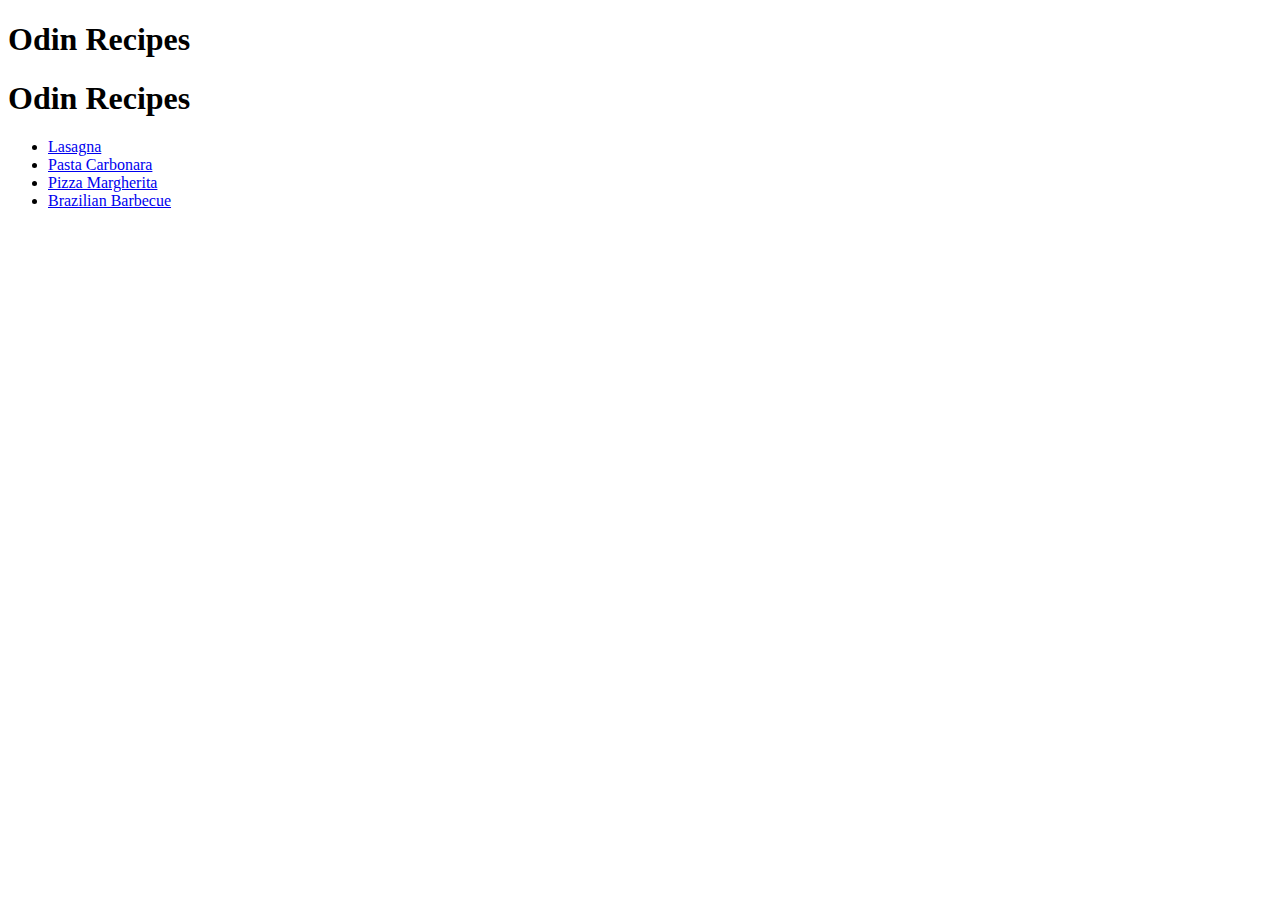
<file: index.html>
<!DOCTYPE html>
<html lang="en">
  <head>
    <meta charset="UTF-8">
    <meta name="viewport" content="width=device-width, initial-scale=1.0">
    <title>Odin Recipes</title>
  </head>
  <body>
    <h1>Odin Recipes</h1>
    <h1>Odin Recipes</h1>

    <ul>
      <li><a href="recipes/lasagna.html">Lasagna</a></li>
      <li><a href="recipes/carbonara.html">Pasta Carbonara</a></li>
      <li><a href="recipes/pizza-margherita.html">Pizza Margherita</a></li>
      <li><a href="recipes/brazilian-barbecue.html">Brazilian Barbecue</a></li>
    </ul>
    
  </body>
</html>
</file>
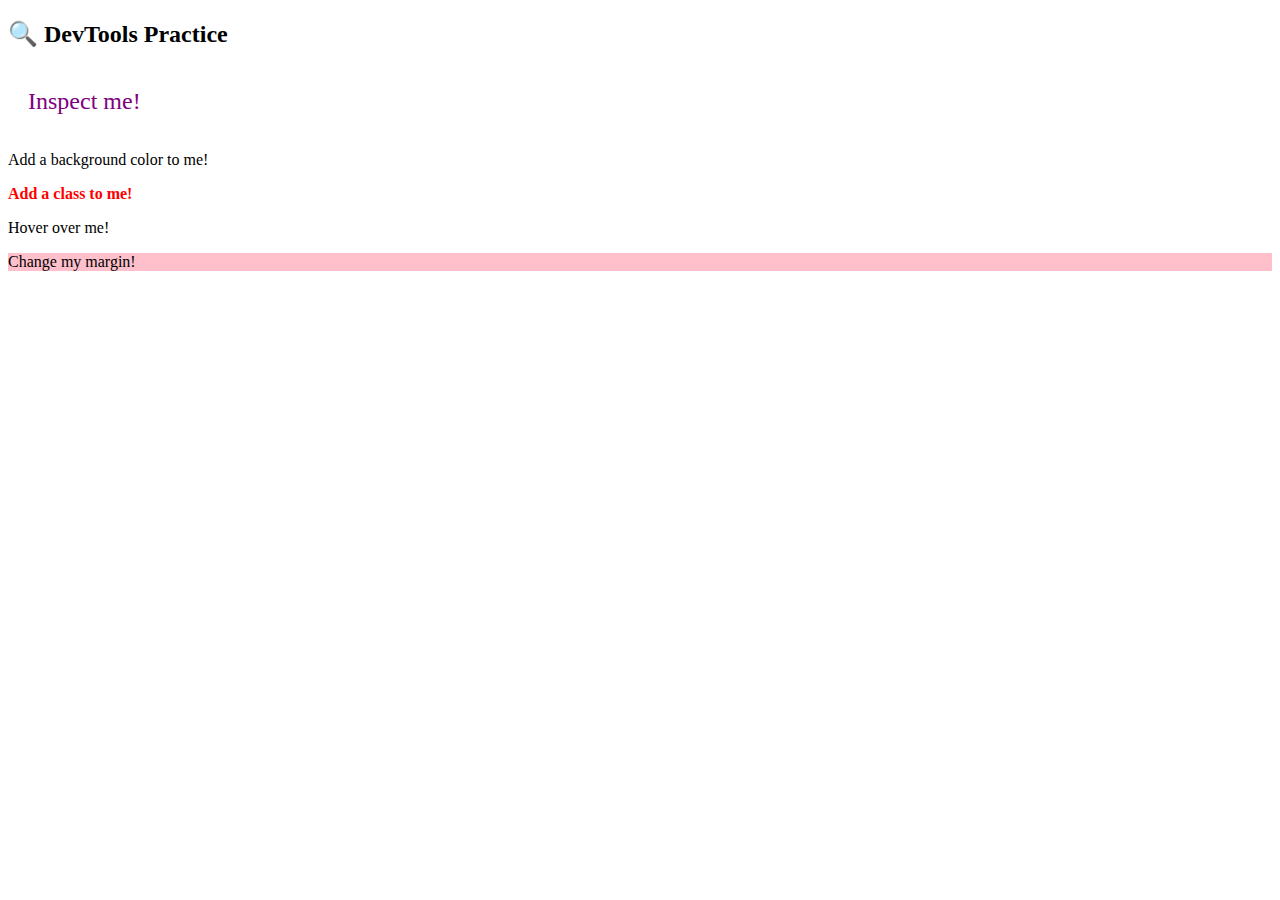
<file: devtools-practice.html>
<!DOCTYPE html>
<html lang="en">
<head>
  <meta charset="UTF-8">
  <title>DevTools CSS Practice</title>
  <link rel="stylesheet" href="style.css">
</head>
<body>
  <h2>🔍 DevTools Practice</h2>

  <div class="aloha" data-message="Welcome to DevTools practice!">
    Inspect me!
  </div>

  <p>Add a background color to me!</p>

  <p class="color_me">Add a class to me!</p>

  <p class="hoverable">Hover over me!</p>

  <div style="background-color: pink;">Change my margin!</div>
</body>
</html>
</file>
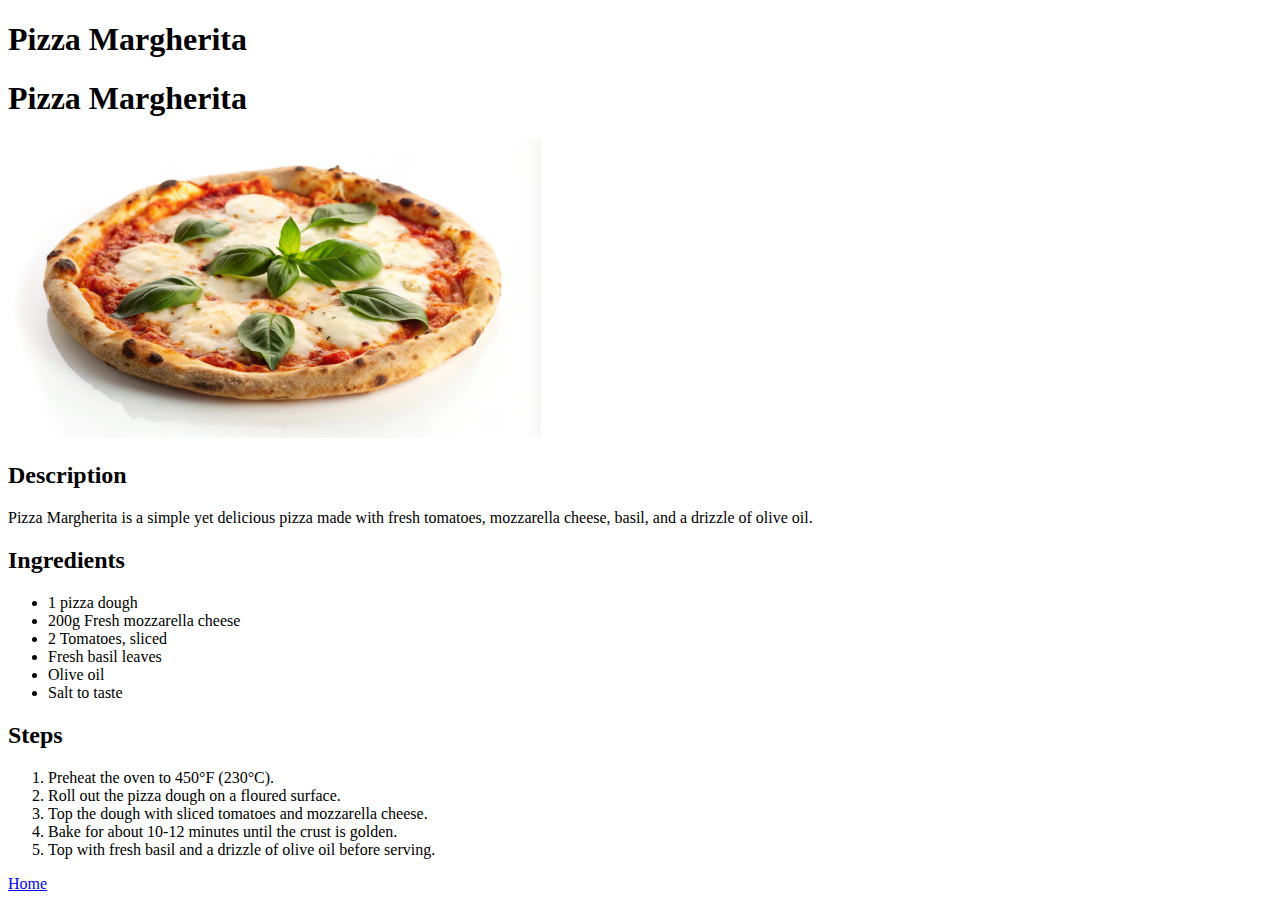
<file: recipes/pizza-margherita.html>
<!DOCTYPE html>
<html lang="en">
  <head>
    <meta charset="UTF-8">
    <meta name="viewport" content="width=device-width, initial-scale=1.0">
    <title>Pizza Margherita</title>
  </head>
  <body>
    <h1>Pizza Margherita</h1>
    <h1>Pizza Margherita</h1>
    <img src="../images/pizza-margherita.jpg" alt="Pizza Margherita" height="300">
    
    <h2>Description</h2>
    <p>Pizza Margherita is a simple yet delicious pizza made with fresh tomatoes, mozzarella cheese, basil, and a drizzle of olive oil.</p>
    
    <h2>Ingredients</h2>
    <ul>
      <li>1 pizza dough</li>
      <li>200g Fresh mozzarella cheese</li>
      <li>2 Tomatoes, sliced</li>
      <li>Fresh basil leaves</li>
      <li>Olive oil</li>
      <li>Salt to taste</li>
    </ul>

    <h2>Steps</h2>
    <ol>
      <li>Preheat the oven to 450°F (230°C).</li>
      <li>Roll out the pizza dough on a floured surface.</li>
      <li>Top the dough with sliced tomatoes and mozzarella cheese.</li>
      <li>Bake for about 10-12 minutes until the crust is golden.</li>
      <li>Top with fresh basil and a drizzle of olive oil before serving.</li>
    </ol>

    <a href="../index.html">Home</a>
  </body>
</html>
</file>
<file: style.css>
/* Styling for the aloha class */
.aloha {
  color: purple;
  padding: 20px;
  font-size: 24px;
}

/* Styling for the color_me class */
.color_me {
  color: red;
  font-weight: bold;
}

/* Styling for the background-color class */
.background-color {
  background-color: yellow; /* Change to a visible color */
}

/* Hover effect for the hoverable class */
.hoverable:hover {
  background-color: lightblue;
  color: blue;
}
</file>
